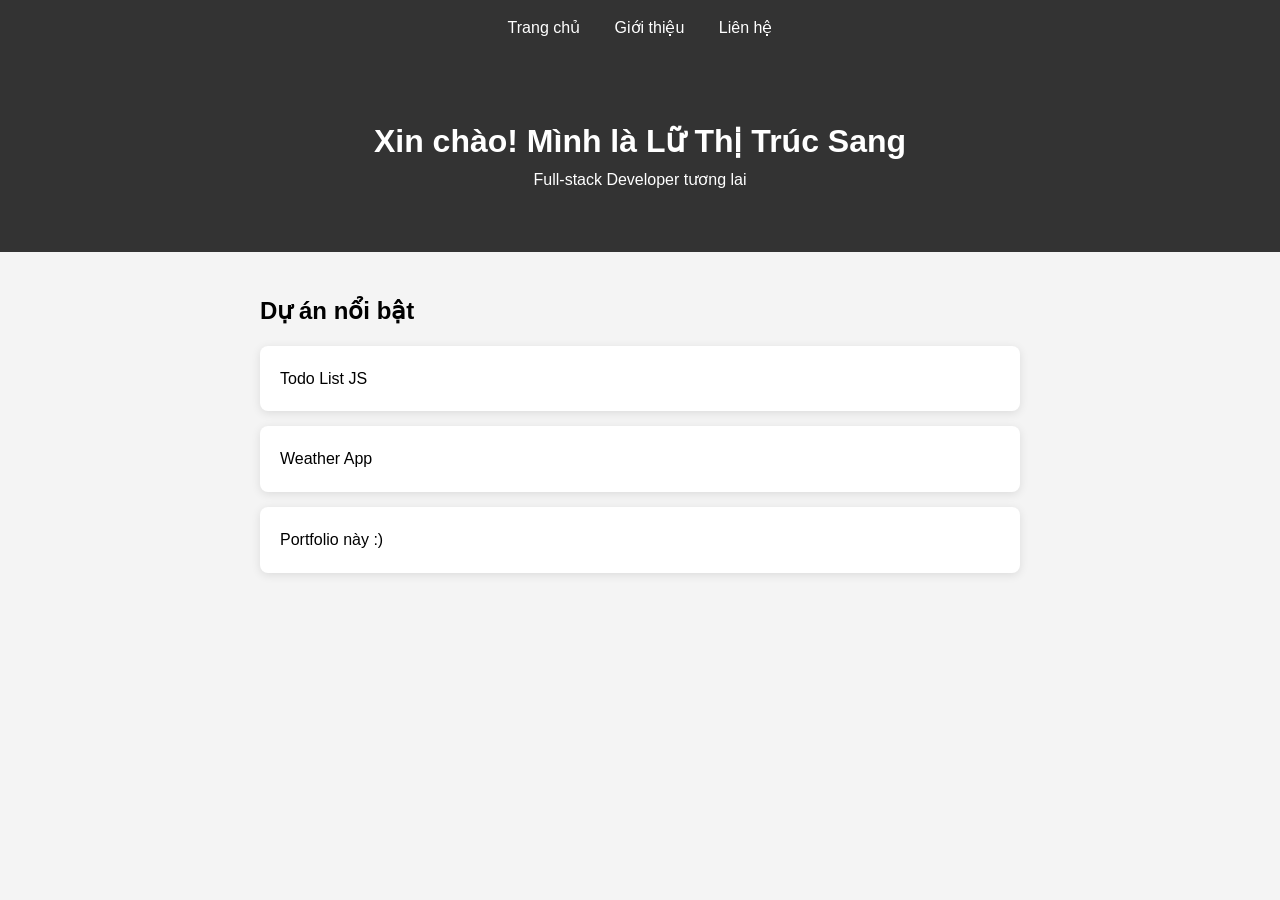
<file: index.html>
<!DOCTYPE html>
<html lang="vi">
<head>
    <meta charset="UTF-8">
    <meta name="viewport" content="width=device-width, initial-scale=1.0">
    <title>Lữ Thị Trúc Sang - Portfolio</title>
    <link rel="stylesheet" href="css/style.css">
</head>
<body>

    <nav>
        <a href="index.html">Trang chủ</a>
        <a href="about.html">Giới thiệu</a>
        <a href="contact.html">Liên hệ</a>
    </nav>

    <header>
        <h1>Xin chào! Mình là Lữ Thị Trúc Sang</h1>
        <p>Full-stack Developer tương lai</p>
    </header>

    <section>
        <h2>Dự án nổi bật</h2>

        <div class="project">Todo List JS</div>
        <div class="project">Weather App</div>
        <div class="project">Portfolio này :)</div>
    </section>

    <script src="js/script.js"></script>
</body>
</html>
</file>
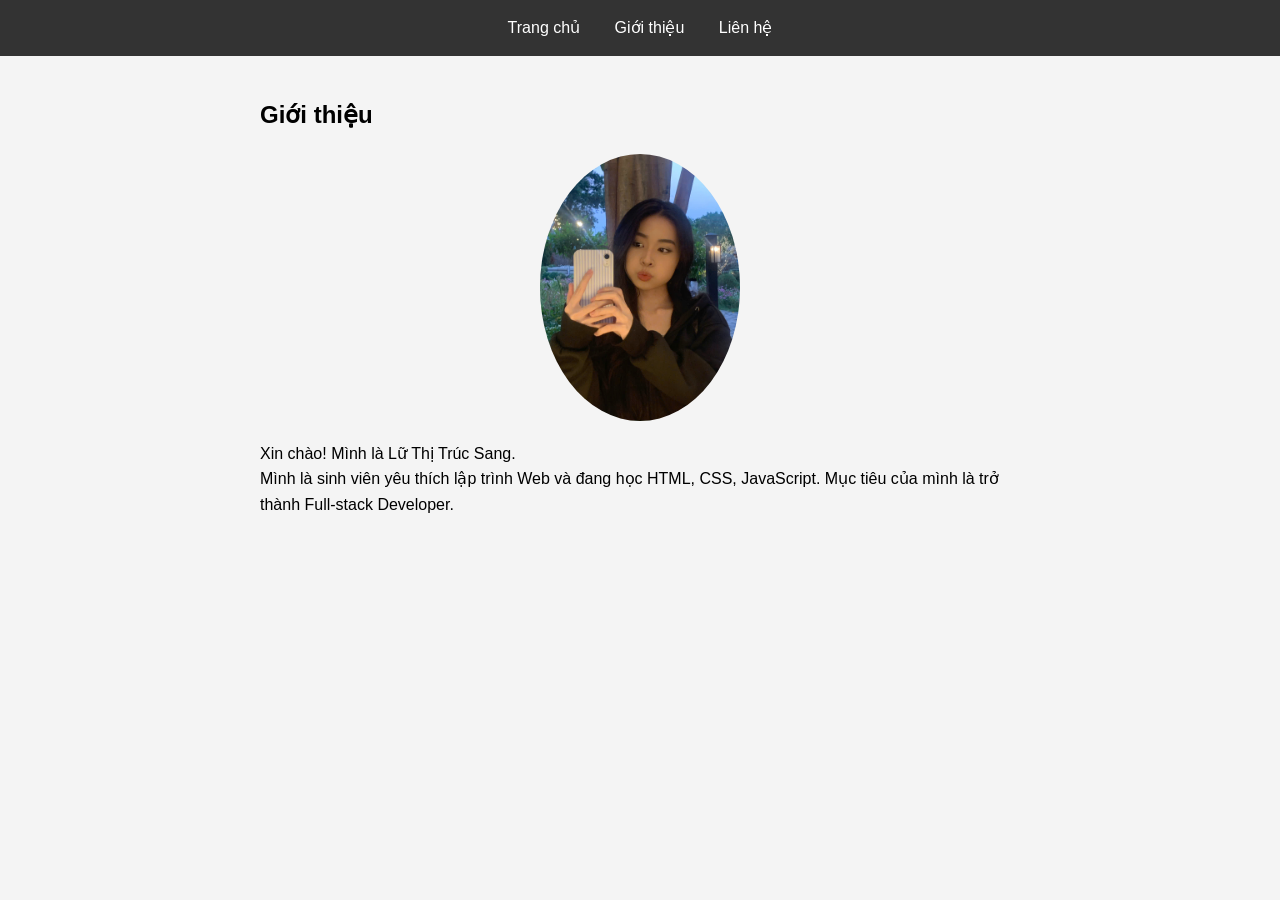
<file: about.html>
<!DOCTYPE html>
<html lang="vi">
<head>
    <meta charset="UTF-8">
    <meta name="viewport" content="width=device-width, initial-scale=1.0">
    <title>Giới thiệu</title>
    <link rel="stylesheet" href="css/style.css">
</head>
<body>

    <nav>
        <a href="index.html">Trang chủ</a>
        <a href="about.html">Giới thiệu</a>
        <a href="contact.html">Liên hệ</a>
    </nav>

    <section>
        <h1>Giới thiệu</h1>

        <img src="images/avatar.jpg" alt="Ảnh đại diện" width="200">

        <p>Xin chào! Mình là Lữ Thị Trúc Sang.</p>

        <p>
            Mình là sinh viên yêu thích lập trình Web và đang học HTML, CSS,
            JavaScript. Mục tiêu của mình là trở thành Full-stack Developer.
        </p>
    </section>

    <script src="js/script.js"></script>
</body>
</html>
</file>
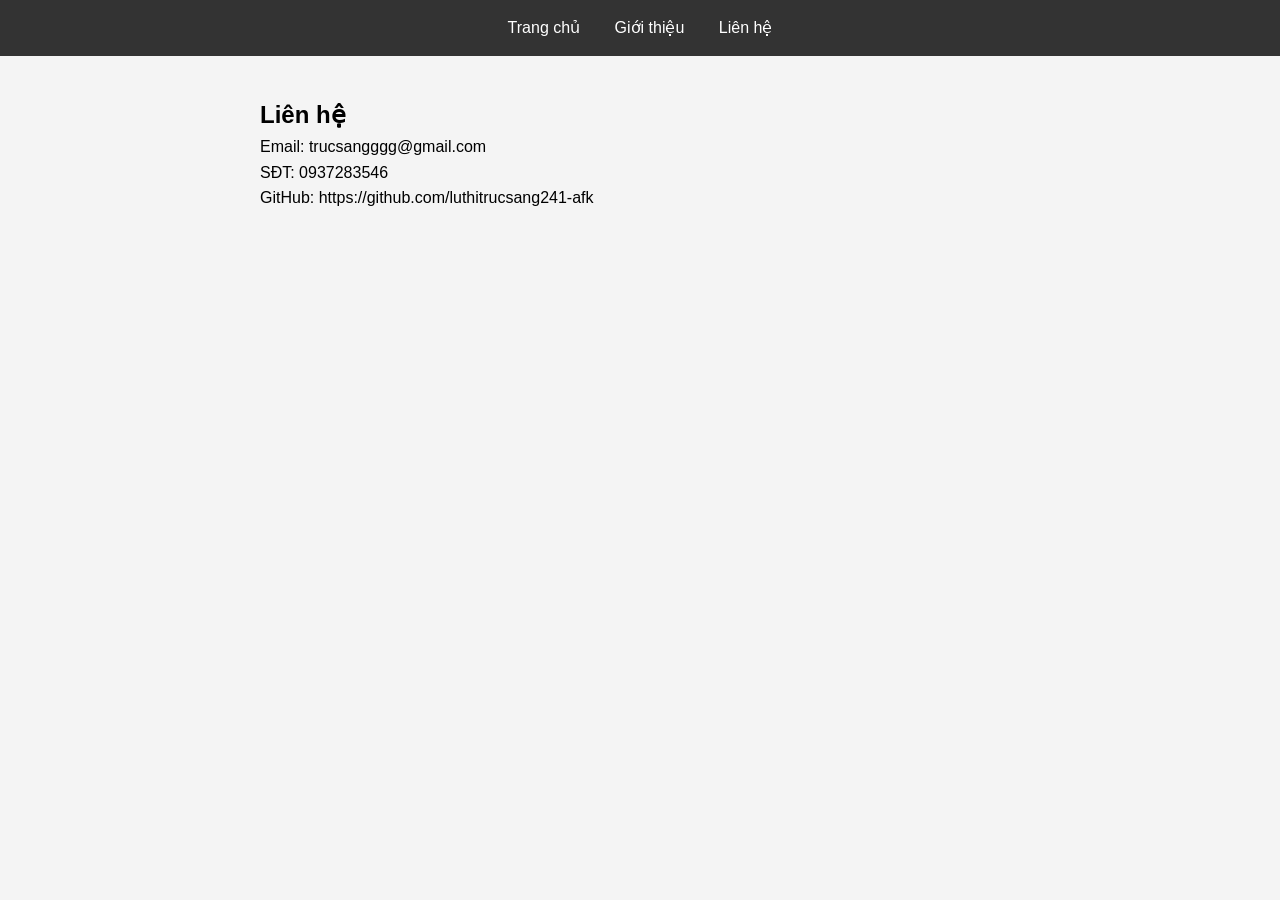
<file: contact.html>
<!DOCTYPE html>
<html lang="vi">
<head>
    <meta charset="UTF-8">
    <meta name="viewport" content="width=device-width, initial-scale=1.0">
    <title>Liên hệ</title>
    <link rel="stylesheet" href="css/style.css">
</head>
<body>

    <nav>
        <a href="index.html">Trang chủ</a>
        <a href="about.html">Giới thiệu</a>
        <a href="contact.html">Liên hệ</a>
    </nav>

    <section>
        <h1>Liên hệ</h1>

        <p>Email: trucsangggg@gmail.com</p>
        <p>SĐT: 0937283546</p>
        <p>GitHub: https://github.com/luthitrucsang241-afk</p>
    </section>

    <script src="js/script.js"></script>
</body>
</html>
</file>
<file: css/style.css>
* {
    margin: 0;
    padding: 0;
    box-sizing: border-box;
}

body {
    font-family: "Segoe UI", sans-serif;
    line-height: 1.6;
    background: #f4f4f4;
}

nav {
    background: #333;
    padding: 15px;
    text-align: center;
}

nav a {
    color: white;
    text-decoration: none;
    margin: 0 15px;
}

header {
    background: #333;
    color: white;
    text-align: center;
    padding: 60px 20px;
}

section {
    max-width: 800px;
    margin: auto;
    padding: 40px 20px;
}

.project {
    background: white;
    padding: 20px;
    margin: 15px 0;
    border-radius: 8px;
    box-shadow: 0 2px 10px rgba(0,0,0,.1);
}

img {
    display: block;
    margin: 20px auto;
    border-radius: 50%;
}
</file>
